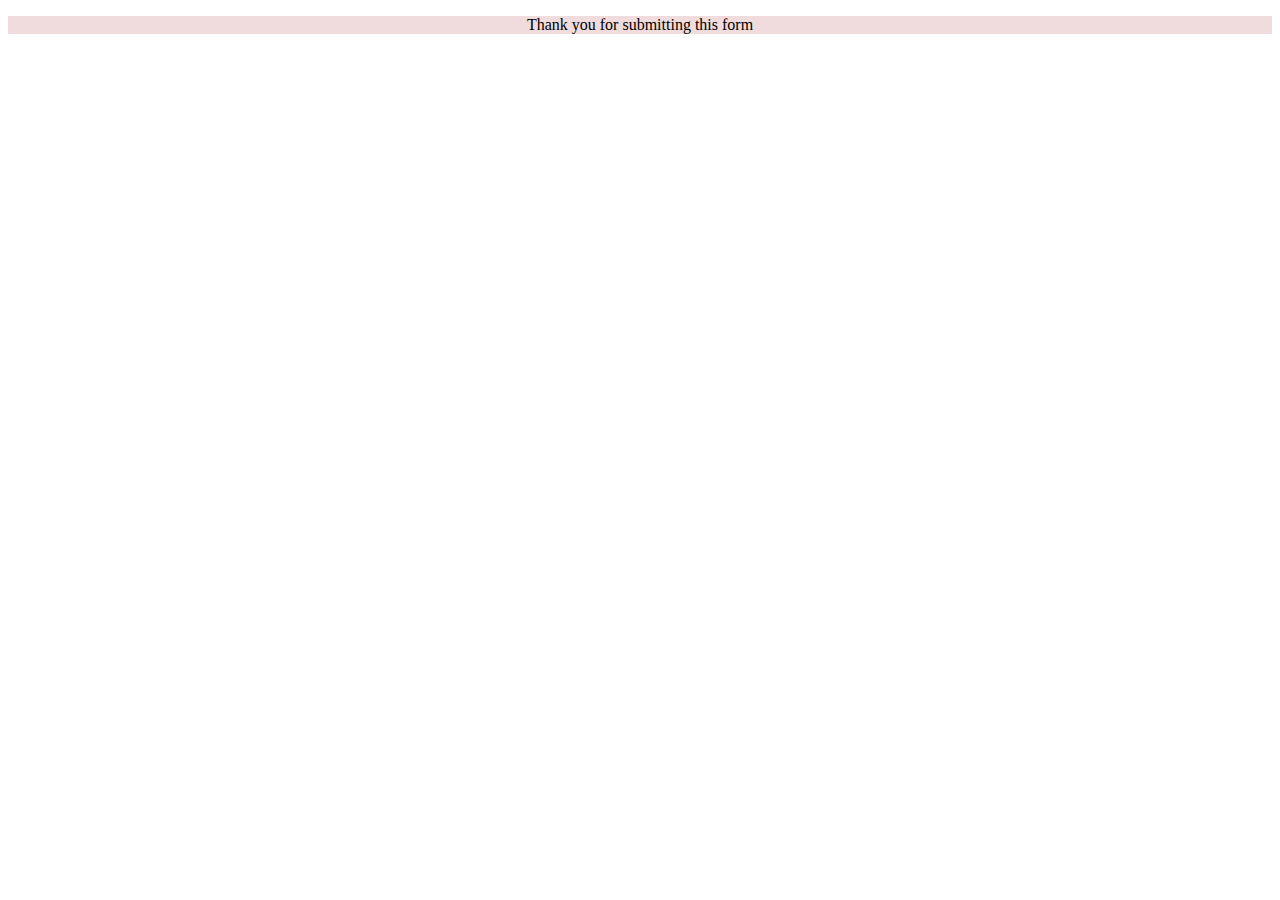
<file: php_project/thanks.html>
<!DOCTYPE html>
<html lang="en">
<head>
  <meta charset="UTF-8">
  <meta name="viewport" content="width=device-width, initial-scale=1.0">
  <title>Thanks</title>
  <style>
    .content{
      box-sizing: border-box;
      box-shadow: inset;
      align-items: center;
      text-align: center;
      background-color: rgba(165, 42, 42, 0.164);
    }

  </style>
</head>
<body>
  <p class="content" > Thank you for submitting this form</p>
</body>
</html>
</file>
